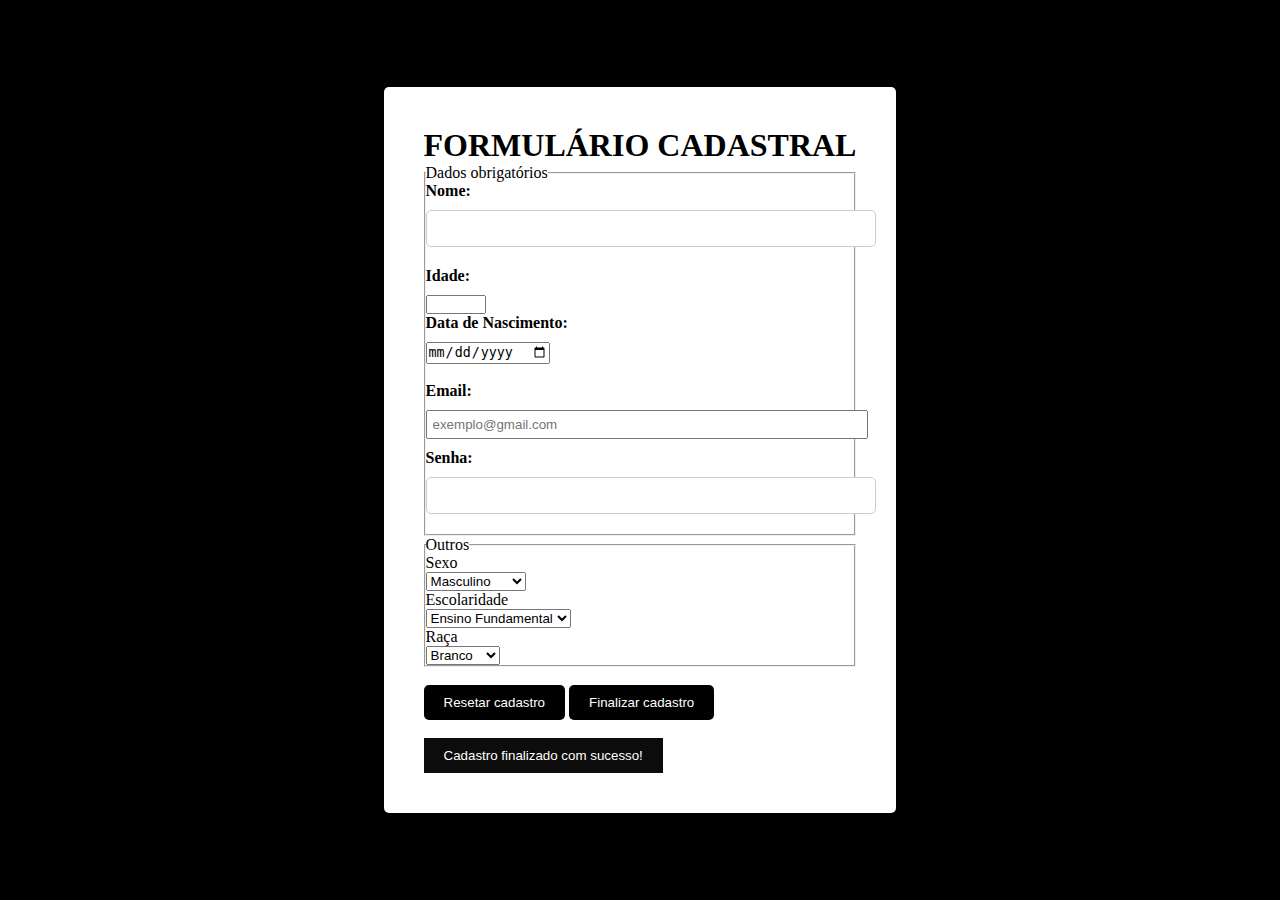
<file: cadastro.html>
<!DOCTYPE html>
<html lang="pt-br">
<head>
    <meta charset="UTF-8">
    <meta name="viewport" content="width=device-width, initial-scale=1.0">
    <title>Cadastro</title>
    <link rel="stylesheet" href="index.css">
</head>
<body>
  <div class="container">
    <div class="form">
      <h1>FORMULÁRIO CADASTRAL</h1>
      <form action="backend" method="post">
          <fieldset>
              <legend>Dados obrigatórios</legend>
              <label for="nome">Nome:</label>
              <input type="text" id="nome" required><br>

              <label for="idade">Idade:</label>
              <input type="number" id="idade" min="0" max="100" required><br>

              <label for="dataDeNascimento">Data de Nascimento:</label>
              <input type="date" id="dataDeNascimento" required><br><br>

              <label for="email">Email:</label>
              <input type="email" id="email" placeholder="exemplo@gmail.com" required><br>

              <label for="senha">Senha:</label>
              <input type="password" id="senha" required><br>
          </fieldset>

          <fieldset>
              <legend>Outros</legend>
              <legend>Sexo</legend>
            <select name="" id="Sexo">
              <option value="sexo">Masculino</option>
              <option value="sexo">Feminino</option>
              <option value="sexo">Outros</option>
              <option value="sexo">Não informar</option>
            </select><br>

            <legend>Escolaridade</legend>
            <select name="" id="escolaridade">
              <option value="basico">Ensino Fundamental</option>
              <option value="medio">Ensino Médio</option>
              <option value="superior">Ensino Superior</option>
              <option value="pos">Pós-Graduado</option>
            </select><br>

            <legend>Raça</legend>
            <select name="" id="Cor">
              <option value="Cor">Branco</option>
              <option value="Cor">Pardo</option>
              <option value="Cor">Negro</option>
              <option value="Cor">Indigena</option>
            </select><br>
          </fieldset><br>

          <button type="reset">Resetar cadastro</button>
          <button type="submit">Finalizar cadastro</button><br><br>
          <input type="submit" value="Cadastro finalizado com sucesso!">
      </form> 
    </div>
  </div>
</body>
</html>
</file>
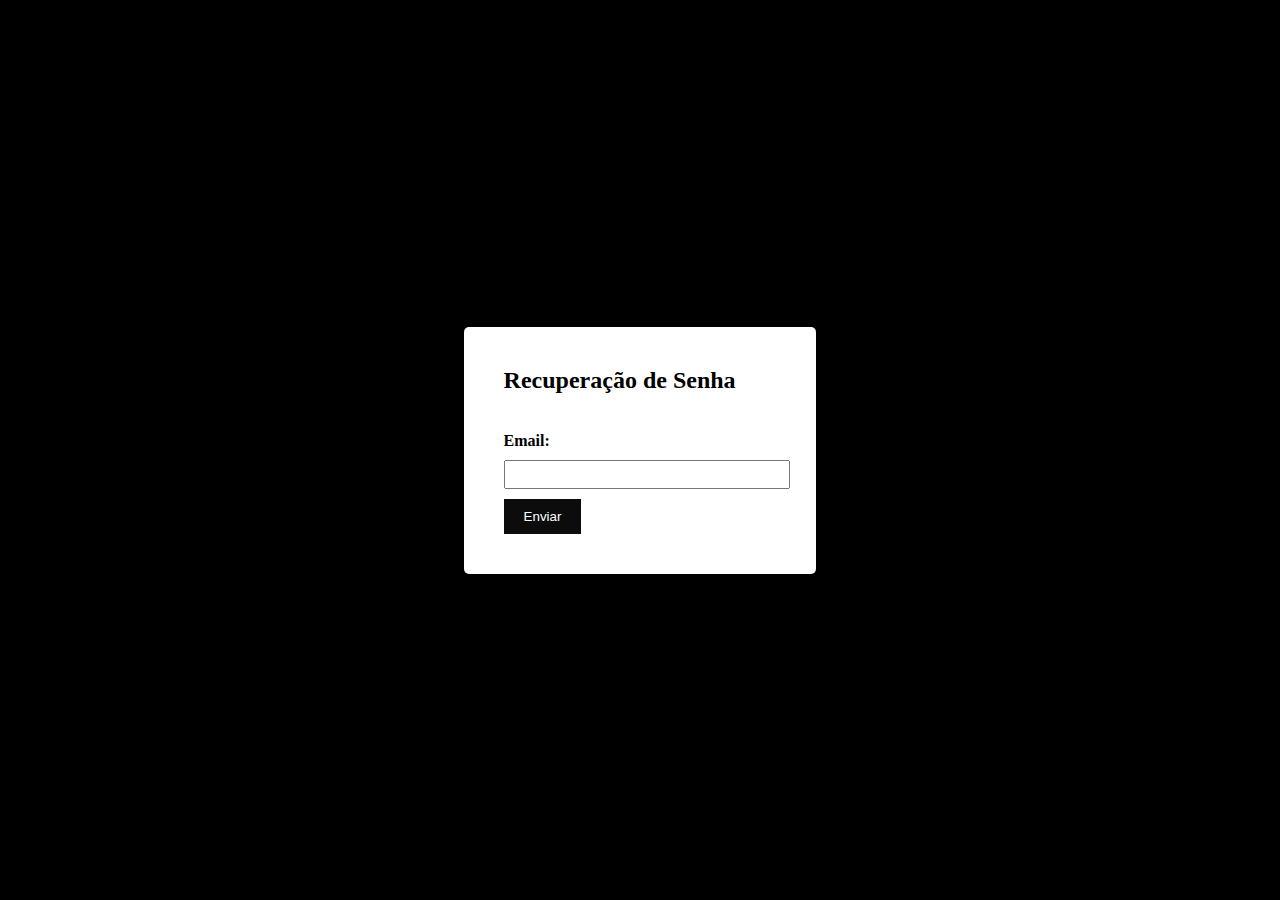
<file: esqueci_senha.html>
<!DOCTYPE html>
<html lang="pt-br">
<head>
    <meta charset="UTF-8">
    <meta name="viewport" content="width=device-width, initial-scale=1.0">
    <title>Esqueci minha senha</title>
    <link rel="stylesheet" href="index.css">
</head>
<body>
  <div class="container">
    <div class="form">
      <form>
        <h2>Recuperação de Senha</h2><br>
        <label for="email">Email:</label>
        <input type="email" id="email" name="email" required>
        <input type="submit" value="Enviar">
      </form>
    </div>
  </div>    
</body>
</html>
</file>
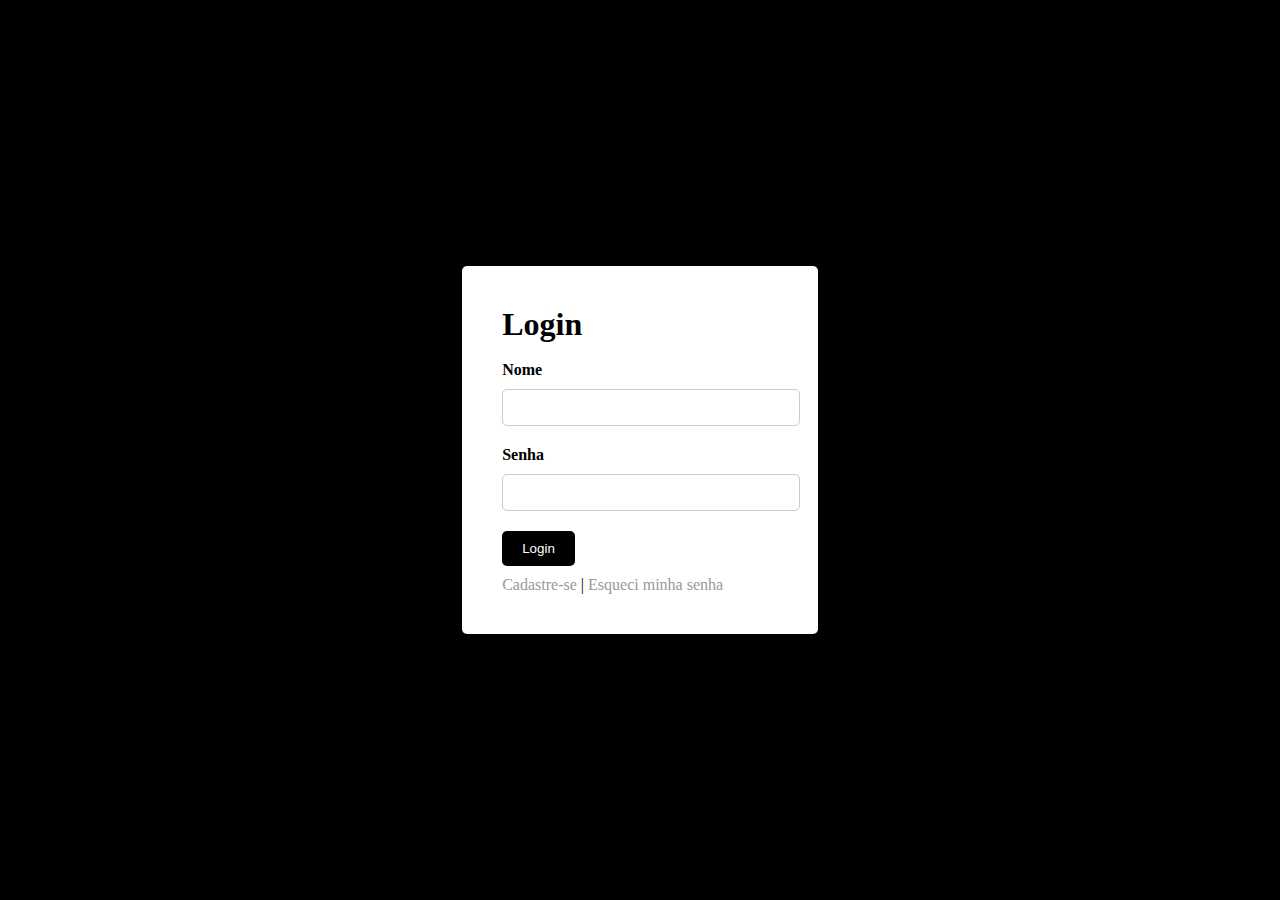
<file: login.html>
<!DOCTYPE html>
<html lang="pt-br">
<head>
    <meta charset="UTF-8">
    <meta name="viewport" content="width=device-width, initial-scale=1.0">
    <title>LOGIN</title>
    <link rel="stylesheet" href="index.css">
</head>
<body>
    <div class="container">
        <div class="form">
          <h1>Login</h1><br>
          <form>
            <label for="username">Nome</label>
            <input type="text" id="username" name="username" required>
            <label for="password">Senha</label>
            <input type="password" id="password" name="password" required>
            <button type="submit">Login</button>
          </form>
          <div class="link">
            <a href="cadastro.html">Cadastre-se</a> |
            <a href="esqueci_senha.html">Esqueci minha senha</a>
          </div>
        </div>
    </div>
</body>
</html>
</file>
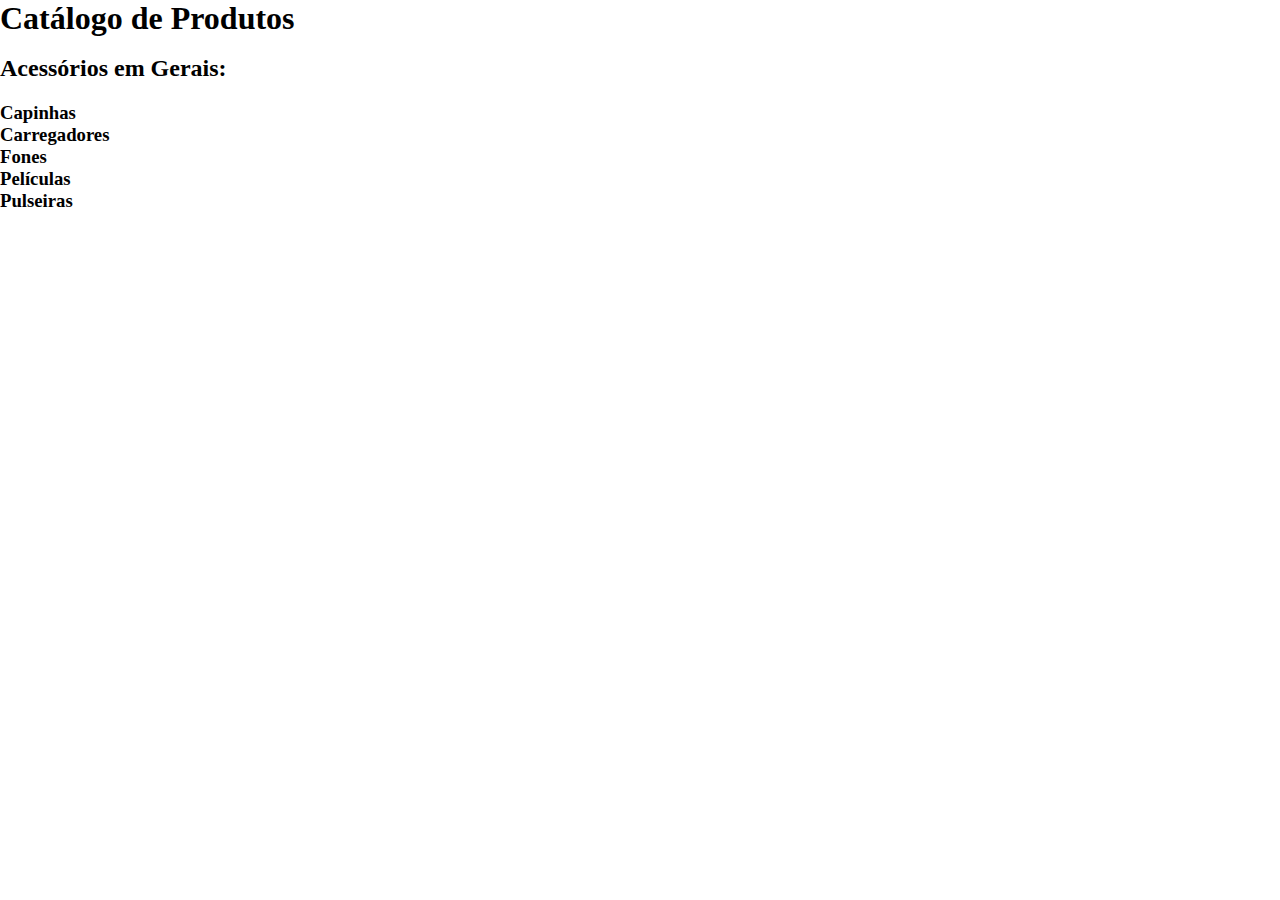
<file: produtos.html>
<!DOCTYPE html>
<html lang="pt-br">
<head>
    <meta charset="UTF-8">
    <meta name="viewport" content="width=device-width, initial-scale=1.0">
    <link rel="stylesheet" href="index.css">
    <title>PRODUTOS</title>
</head>
<body>
    <h1>Catálogo de Produtos</h1><br>
    <h2>Acessórios em Gerais:</h2>
    <h3>Capinhas</h3>
    <h3>Carregadores</h3>
    <h3>Fones</h3>
    <h3>Películas</h3>
    <h3>Pulseiras</h3>
</body>
</html>
</file>
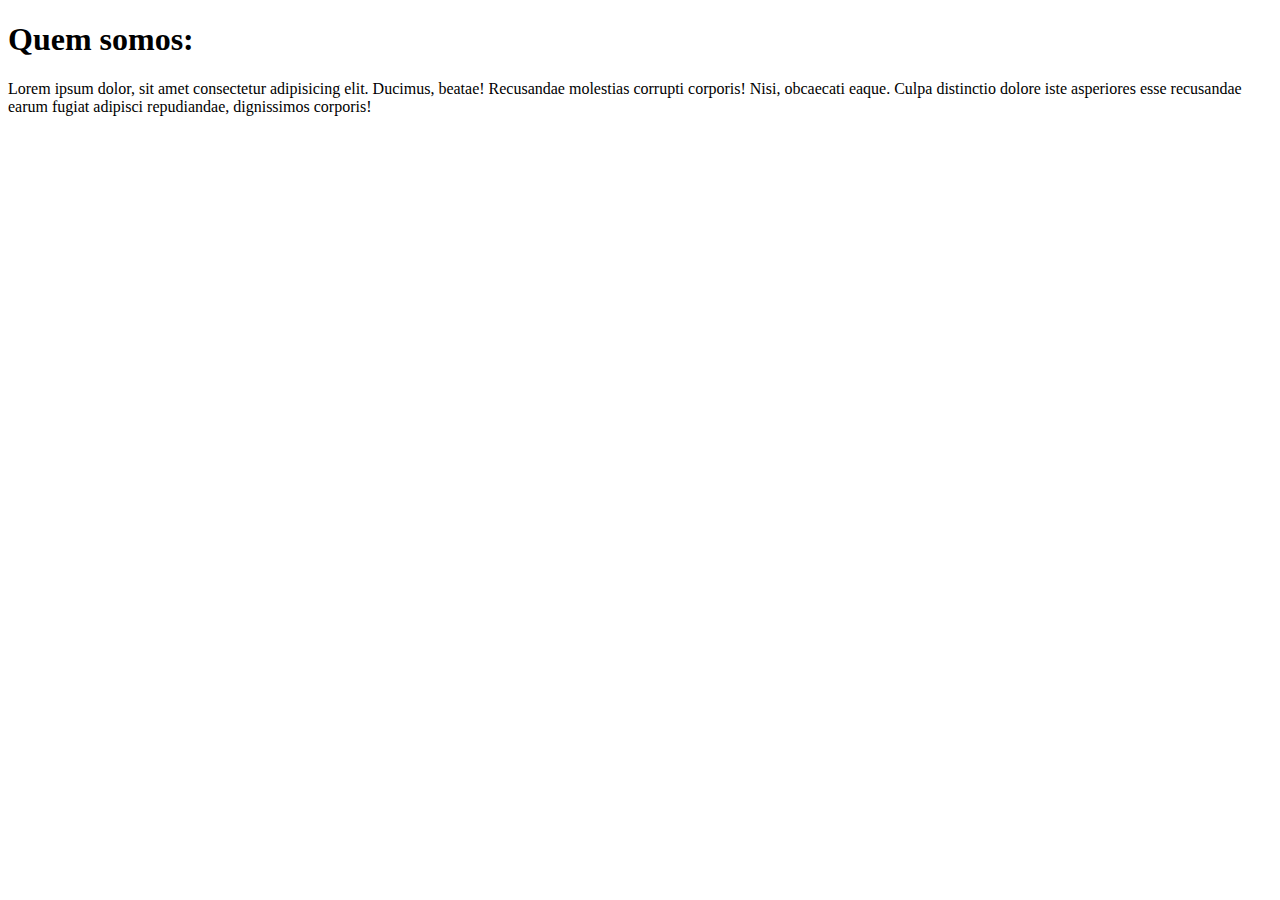
<file: quemsomos.html>
<!DOCTYPE html>
<html lang="pt-br">
<head>
    <meta charset="UTF-8">
    <meta name="viewport" content="width=device-width, initial-scale=1.0">
    <title>Document</title>
</head>
<body>
    <h1>Quem somos:</h1>
    <p>Lorem ipsum dolor, sit amet consectetur adipisicing elit. Ducimus, beatae! Recusandae molestias corrupti corporis! Nisi, obcaecati eaque. Culpa distinctio dolore iste asperiores esse recusandae earum fugiat adipisci repudiandae, dignissimos corporis!</p>
</body>
</html>
</file>
<file: index.css>
*{
    margin: 0;
    padding: 0;
}

#--imgagensTOPO-div{
  width: 0px auto;
  height: 740px;
  background-repeat: no-repeat;
  background-position: center;
  background-size: cover;
  background-image: url(imagens/pexels-sy-donny-1841841.jpg)
}

#--background--menu--MENU-TOPO{
  height: 50px;
  font-size: large;
  display: flex;
  justify-content: center;
  justify-content: space-around;
  align-items: center;
  background-color: black;
  color: aliceblue;
}

#--background--menu--MENU-TOPO a{
  color: aliceblue;
  text-decoration: none;
  transition: 0.5s;
  margin: 0%;
  
}
#--background--menu--MENU-TOPO a:hover{
  display: flex;
  align-items: center;
  height: 100%;
  background-color: aliceblue;
  color: rgb(87, 87, 87);
  padding: 0px 10px;
  transition: 1s;
}

.container {
  display:flex;
  justify-content: center;
  align-items: center;
  height: 100vh;
  background-color: black;
}

.form {
  background-color: white;
  border-radius: 5px; 
  box-shadow: 0 0 5px rgba(0, 0, 0, 0.1);
  padding: 40px;
}

.form label {
  display: block;
  margin-bottom: 10px;
  font-weight: bold;
}

.form input[type="text"],
.form input[type="password"] {
  width: 100%;
  padding: 10px;
  border: 1px solid #ccc;
  border-radius: 5px;
  margin-bottom: 20px;
}

.form button {
  background-color: black;
  color: white;
  padding: 10px 20px;
  border: none;
  border-radius: 5px;
  cursor: pointer;
}

.form button:hover {
  background-color: black;
}

.form button:active {
  background-color: white;
}

.form button:focus {
  outline: none;
}

.form .link {
  margin-top: 10px;
}

.form .link a {
  color: #999;
  text-decoration: none;
}

.form .link a:hover {
  text-decoration: underline;
}

h2 {
  margin-bottom: 20px;
}

label {
  font-weight: bold;
}

input[type="email"] {
  margin-bottom: 10px;
  padding: 5px;
  width: 100%;
}

input[type="submit"] {
  padding: 10px 20px;
  background-color: rgb(12, 12, 12);
  color: white;
  border: none;
  cursor: pointer;
}

input[type="submit"]:hover {
  background-color: black;
}
</file>
